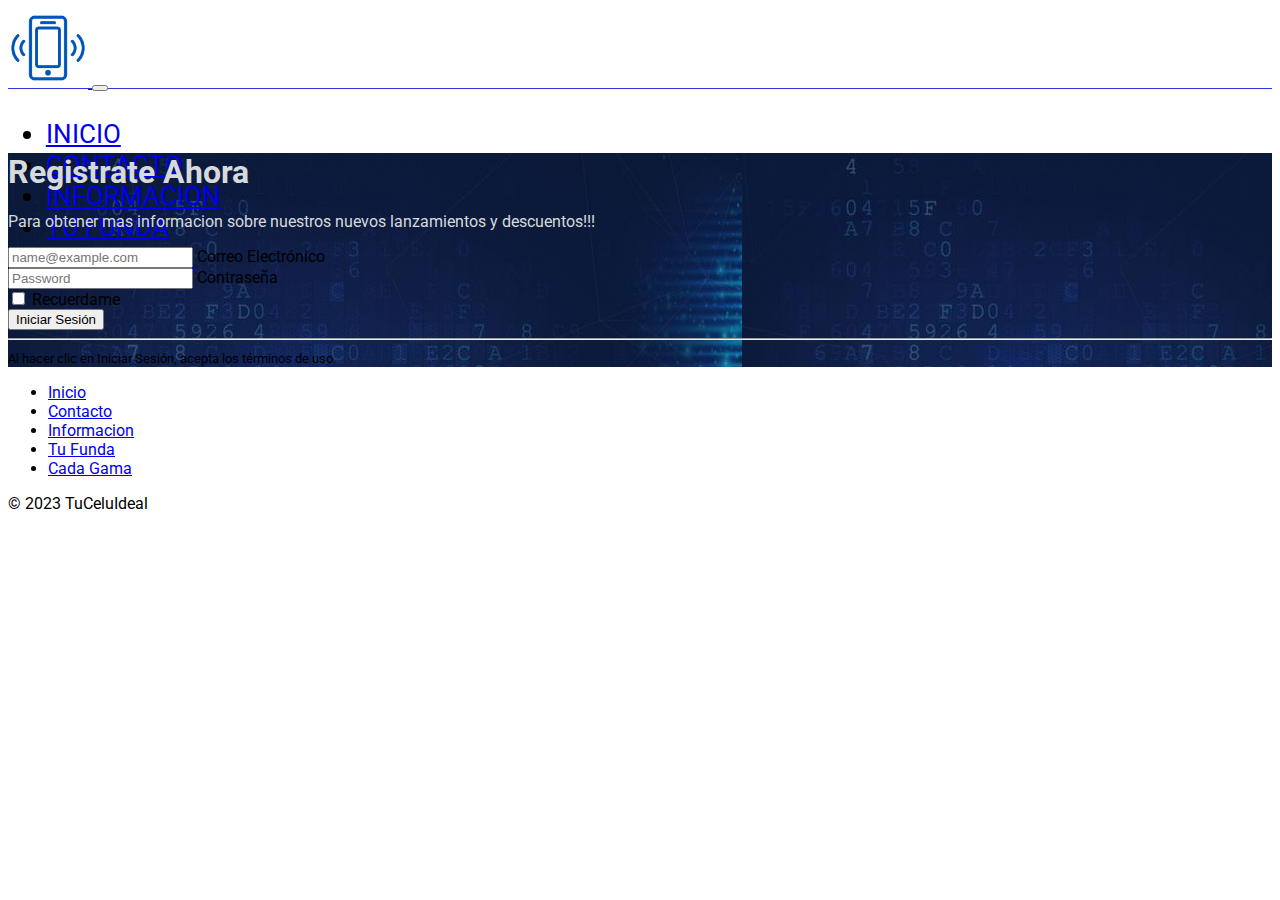
<file: index.html>
<!DOCTYPE html>
<html lang="en">

<head>
    <meta charset="UTF-8">
    <meta name="viewport" content="width=device-width, initial-scale=1.0">
    <link href="https://cdn.jsdelivr.net/npm/bootstrap@5.3.1/dist/css/bootstrap.min.css" rel="stylesheet"
        integrity="sha384-4bw+/aepP/YC94hEpVNVgiZdgIC5+VKNBQNGCHeKRQN+PtmoHDEXuppvnDJzQIu9" crossorigin="anonymous">
    <link rel="stylesheet" href="css/estilos.css">
    <link rel="icon" href="img/icono.png">

    <title>TuCeluIdeal</title>
</head>

<body>

    <header class="navbar navbar-expand-lg bg-body-tertiary fixed-top">

        <nav class="container-fluid">
            <a class="navbar-brand" href="index.html">
                <img class="logo" src="img/icono.png" alt="icono">
            </a>
            <button class="navbar-toggler" type="button" data-bs-toggle="collapse" data-bs-target="#navbarNavDropdown"
                aria-controls="navbarNavDropdown" aria-expanded="false" aria-label="Toggle navigation">
                <span class="navbar-toggler-icon"></span>
            </button>
            <div class="collapse navbar-collapse" id="navbarNavDropdown">
                <ul class="navbar-nav mx-auto fuente">
                    <li class="nav-item">
                        <a class="nav-link" aria-current="page" href="index.html">Inicio</a>
                    </li>
                    <li class="nav-item">
                        <a class="nav-link" href="html/contacto.html">Contacto</a>
                    </li>
                    <li class="nav-item">
                        <a class="nav-link" href="html/informacion.html">Informacion</a>
                    </li>
                    <li class="nav-item">
                        <a class="nav-link" href="/html/tufunda.html">Tu Funda</a>
                    </li>
                    <li class="nav-item">
                        <a class="nav-link" href="/html/cadagama.html">Cada Gama</a>
                    </li>
                </ul>
            </div>
        </nav>
    </header>

    <div class="container col-xl-10 col-xxl-8 px-4 py-5 fondo">
        <div class="row align-items-center g-lg-5 py-5">
            <div class="col-lg-7 text-center text-lg-start textohero">
                <h1 class="display-4 fw-bold lh-1 text-body-emphasis mb-3">Registrate Ahora</h1>
                <p class="col-lg-10 fs-4">Para obtener mas informacion sobre nuestros nuevos lanzamientos y
                    descuentos!!!</p>
            </div>
            <div class="col-md-10 mx-auto col-lg-5">
                <form class="p-4 p-md-5 border rounded-3 bg-body-tertiary">
                    <div class="form-floating mb-3">
                        <input type="email" class="form-control" id="floatingInput" placeholder="name@example.com">
                        <label for="floatingInput">Correo Electrónico</label>
                    </div>
                    <div class="form-floating mb-3">
                        <input type="password" class="form-control" id="floatingPassword" placeholder="Password">
                        <label for="floatingPassword">Contraseña</label>
                    </div>
                    <div class="checkbox mb-3">
                        <label>
                            <input type="checkbox" value="remember-me"> Recuerdame
                        </label>
                    </div>
                    <button class="w-100 btn btn-lg btn-primary" type="submit">Iniciar Sesión</button>
                    <hr class="my-4">
                    <small class="text-body-secondary">Al hacer clic en Iniciar Sesión, acepta los términos de
                        uso.</small>
                </form>
            </div>
        </div>
    </div>

    <footer class="py-3 my-4">
        <ul class="nav justify-content-center border-bottom pb-3 mb-3">
            <li class="nav-item"><a href="/index.html" class="nav-link px-2 text-body-secondary">Inicio</a></li>
            <li class="nav-item"><a href="/html/contacto.html" class="nav-link px-2 text-body-secondary">Contacto</a>
            </li>
            <li class="nav-item"><a href="/html/informacion.html"
                    class="nav-link px-2 text-body-secondary">Informacion</a></li>
            <li class="nav-item"><a href="/html/tufunda.html" class="nav-link px-2 text-body-secondary">Tu Funda</a>
            </li>
            <li class="nav-item"><a href="/html/cadagama.html" class="nav-link px-2 text-body-secondary">Cada Gama</a>
            </li>
        </ul>
        <p class="text-center text-body-secondary">&copy; 2023 TuCeluIdeal</p>
    </footer>

</body>

</html>
</file>
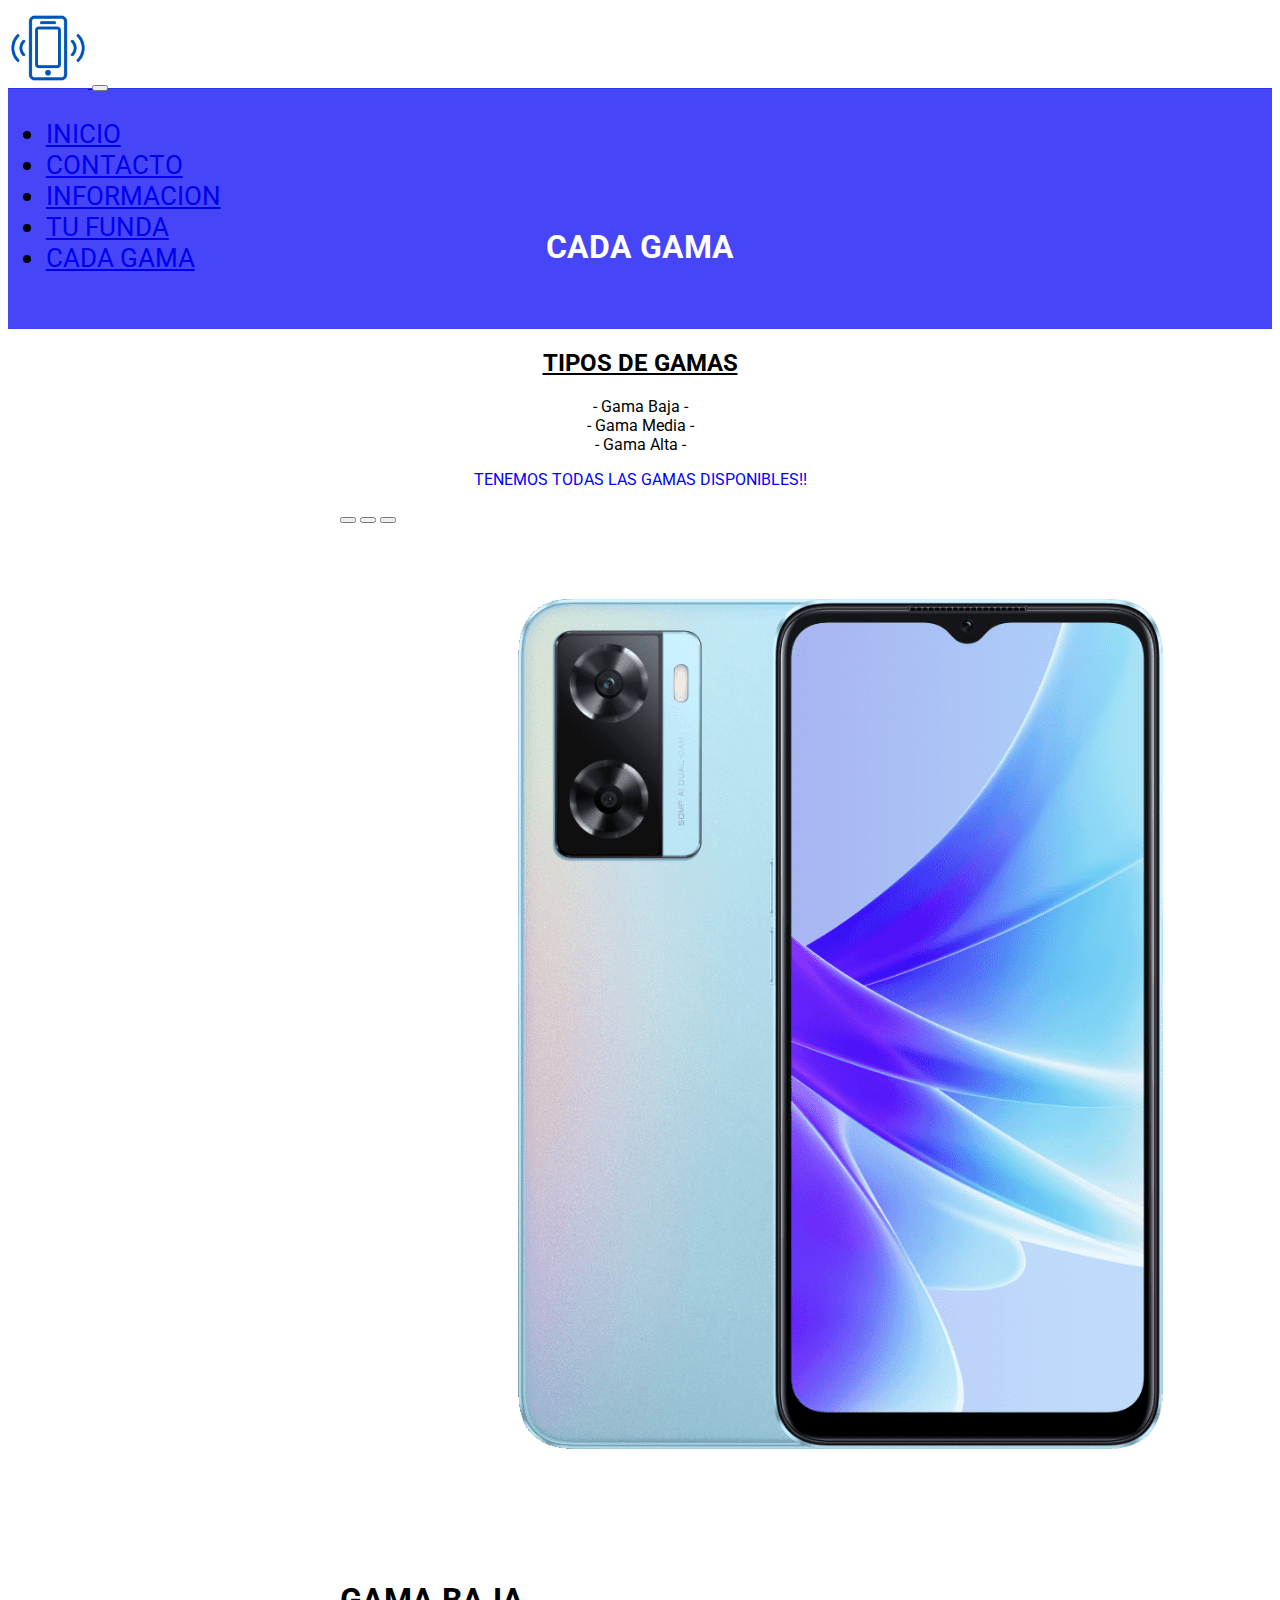
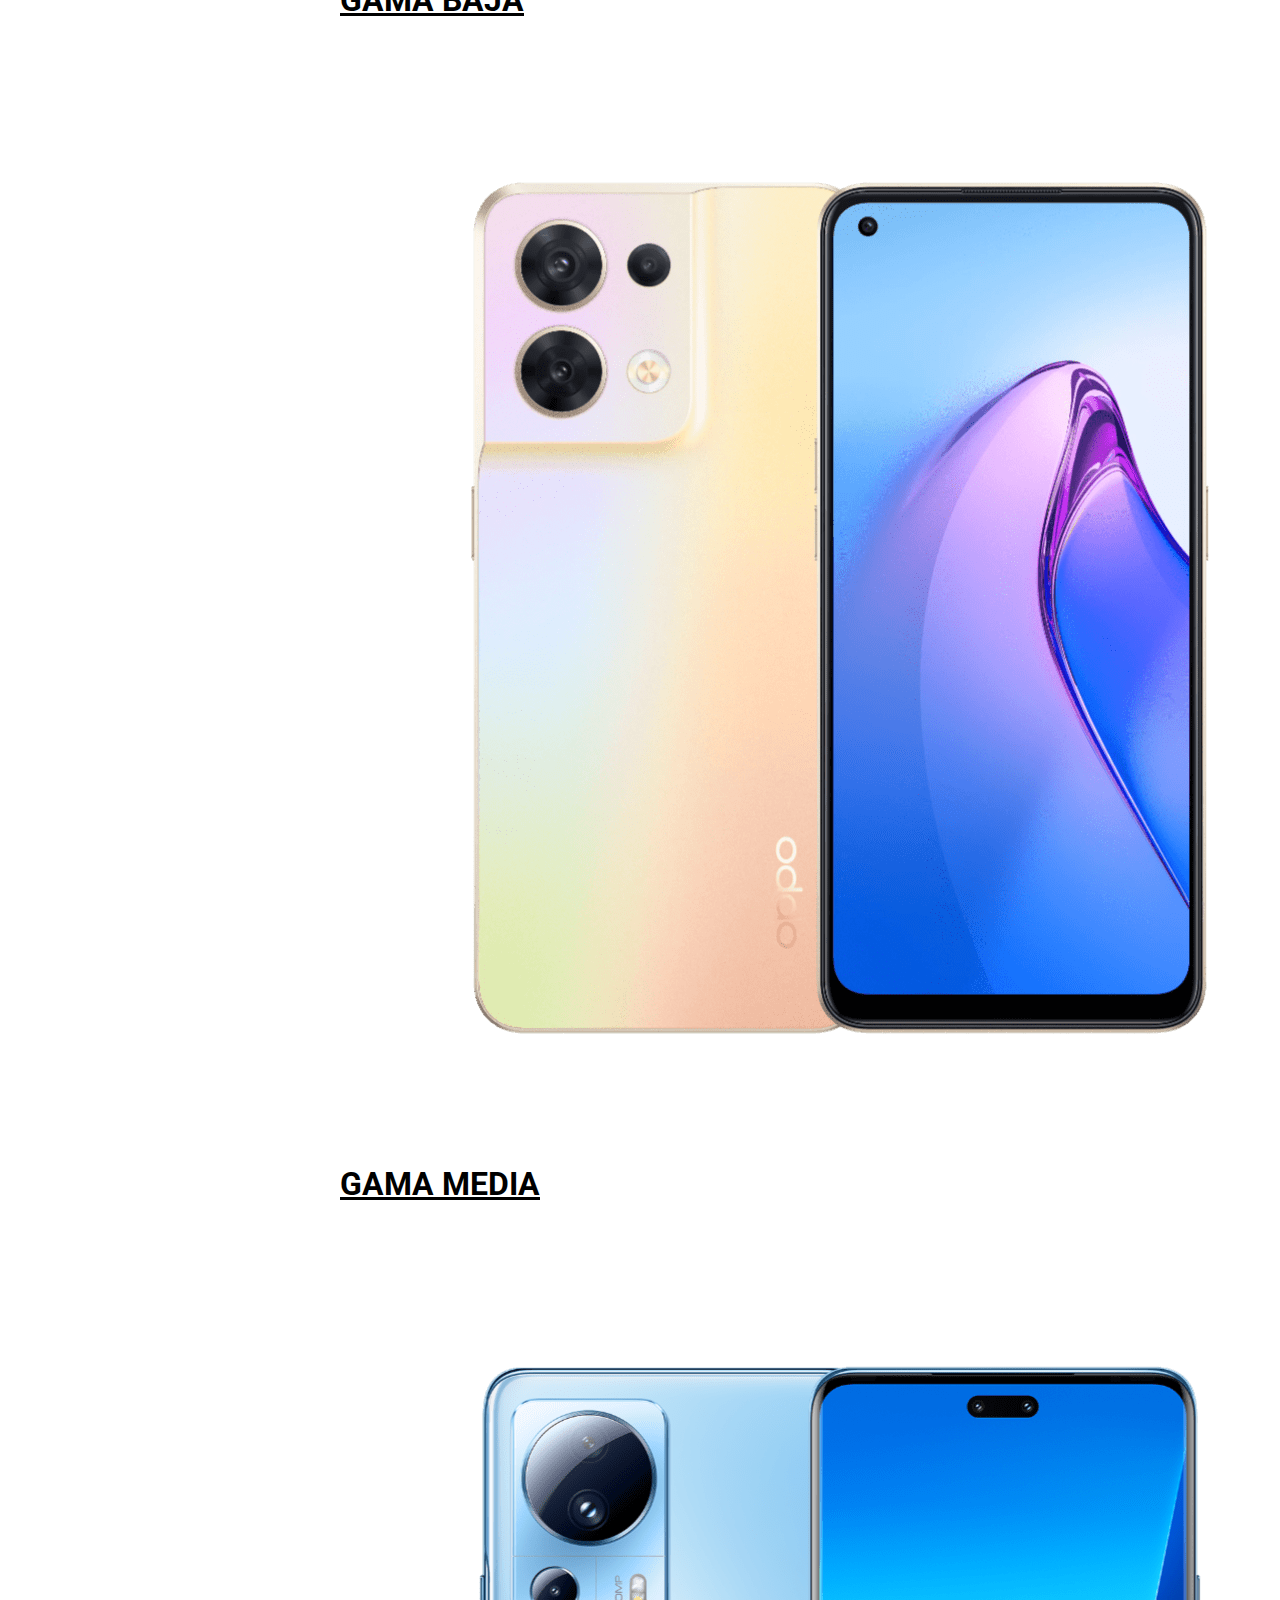
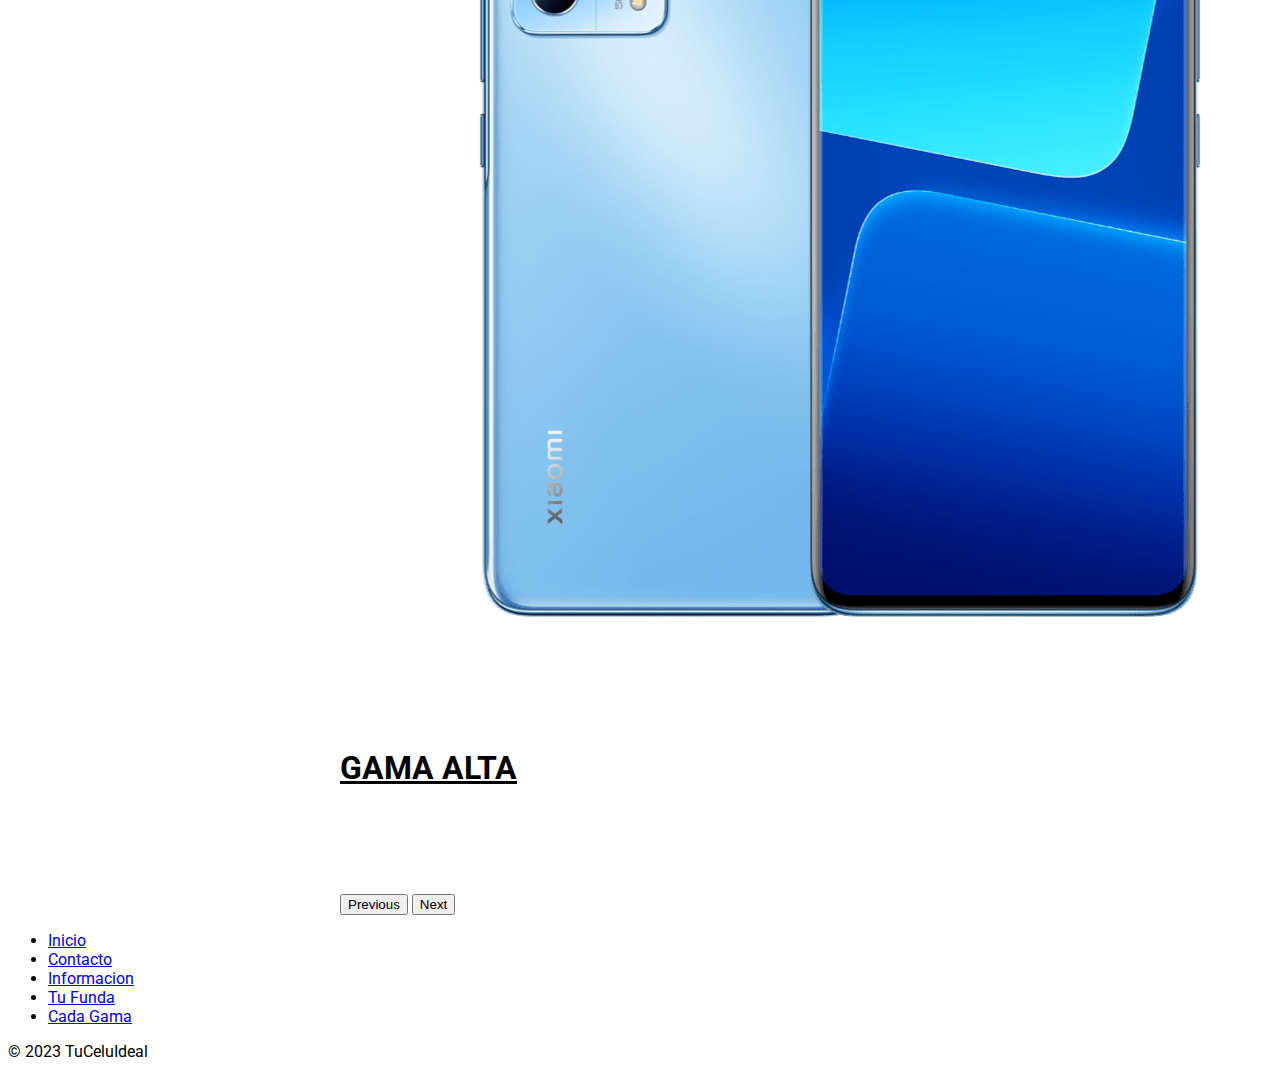
<file: html/cadagama.html>
<!DOCTYPE html>
<html lang="en">

<head>
    <meta charset="UTF-8">
    <meta name="viewport" content="width=device-width, initial-scale=1.0">
    <link href="https://cdn.jsdelivr.net/npm/bootstrap@5.3.1/dist/css/bootstrap.min.css" rel="stylesheet"
        integrity="sha384-4bw+/aepP/YC94hEpVNVgiZdgIC5+VKNBQNGCHeKRQN+PtmoHDEXuppvnDJzQIu9" crossorigin="anonymous">
    <link rel="stylesheet" href="../css/estilos.css">
    <link rel="icon" href="../img/icono.png">
    <title>TuCeluIdeal</title>
</head>

<body>

    <header class="navbar navbar-expand-lg bg-body-tertiary fixed-top">

        <nav class="container-fluid">
            <a class="navbar-brand" href="../index.html">
                <img class="logo" src="../img/icono.png" alt="icono">
            </a>
            <button class="navbar-toggler" type="button" data-bs-toggle="collapse" data-bs-target="#navbarNavDropdown"
                aria-controls="navbarNavDropdown" aria-expanded="false" aria-label="Toggle navigation">
                <span class="navbar-toggler-icon"></span>
            </button>
            <div class="collapse navbar-collapse" id="navbarNavDropdown">
                <ul class="navbar-nav mx-auto fuente">
                    <li class="nav-item">
                        <a class="nav-link" aria-current="page" href="../index.html">Inicio</a>
                    </li>
                    <li class="nav-item">
                        <a class="nav-link" href="../html/contacto.html">Contacto</a>
                    </li>
                    <li class="nav-item">
                        <a class="nav-link" href="../html/informacion.html">Informacion</a>
                    </li>
                    <li class="nav-item">
                        <a class="nav-link" href="../html/tufunda.html">Tu Funda</a>
                    </li>
                    <li class="nav-item">
                        <a class="nav-link" href="../html/cadagama.html">Cada Gama</a>
                    </li>
                </ul>
            </div>
        </nav>
    </header>

    <div class="contacto mt-1">
        <h2>CADA GAMA</h2>
    </div>

    <main>
        <h2 class="qscadagama"> TIPOS DE GAMAS</h2>
        <nav class="gamas">
            <li>- Gama Baja -</li>
            <li>- Gama Media -</li>
            <li>- Gama Alta -</li>
        </nav>
        <p class="disponibles">TENEMOS TODAS LAS GAMAS DISPONIBLES!!</p>
    </main>

    <div id="carouselExampleCaptions" class="carousel slide" style="max-width: 600px; margin: 0 auto;">
        <div class="carousel-indicators">
            <button type="button" data-bs-target="#carouselExampleCaptions" data-bs-slide-to="0" class="active"
                aria-current="true" aria-label="Slide 1"></button>
            <button type="button" data-bs-target="#carouselExampleCaptions" data-bs-slide-to="1"
                aria-label="Slide 2"></button>
            <button type="button" data-bs-target="#carouselExampleCaptions" data-bs-slide-to="2"
                aria-label="Slide 3"></button>
        </div>
        <div class="carousel-inner">
            <div class="carousel-item active">
                <img src="../img/gamabaja.png" class="d-block w-100" alt="gama baja">
                <div class="carousel-caption d-none d-md-block">
                    <h5>GAMA BAJA</h5>
                    <p class="parrafocarrousel">Éstos, suelen ofrecer un equilibrio entre precio y funcionalidad</p>
                </div>
            </div>
            <div class="carousel-item">
                <img src="../img/gamamedia.png" class="d-block w-100" alt="gama media">
                <div class="carousel-caption d-none d-md-block">
                    <h5>GAMA MEDIA</h5>
                    <p class="parrafocarrousel">Éstos suelen ofrecer un equilibrio entre precio y funcionalidad</p>
                </div>
            </div>
            <div class="carousel-item">
                <img src="../img/gamaalta.png" class="d-block w-100" alt="gama alta">
                <div class="carousel-caption d-none d-md-block">
                    <h5>GAMA ALTA</h5>
                    <p class="parrafocarrousel">Éstos suelen ser los modelos más avanzados y ofrecen lo último en
                        tecnología y funcionalidad</p>
                </div>
            </div>
        </div>
        <button class="carousel-control-prev" type="button" data-bs-target="#carouselExampleCaptions"
            data-bs-slide="prev">
            <span class="carousel-control-prev-icon" aria-hidden="true"></span>
            <span class="visually-hidden">Previous</span>
        </button>
        <button class="carousel-control-next" type="button" data-bs-target="#carouselExampleCaptions"
            data-bs-slide="next">
            <span class="carousel-control-next-icon" aria-hidden="true"></span>
            <span class="visually-hidden">Next</span>
        </button>
    </div>




    <footer class="py-3 my-4">
        <ul class="nav justify-content-center border-bottom pb-3 mb-3">
            <li class="nav-item"><a href="..index.html" class="nav-link px-2 text-body-secondary">Inicio</a></li>
            <li class="nav-item"><a href="../html/contacto.html" class="nav-link px-2 text-body-secondary">Contacto</a>
            </li>
            <li class="nav-item"><a href="../html/informacion.html"
                    class="nav-link px-2 text-body-secondary">Informacion</a></li>
            <li class="nav-item"><a href="../html/tufunda.html" class="nav-link px-2 text-body-secondary">Tu Funda</a>
            </li>
            <li class="nav-item"><a href="../html/cadagama.html" class="nav-link px-2 text-body-secondary">Cada Gama</a>
            </li>
        </ul>
        <p class="text-center text-body-secondary">&copy; 2023 TuCeluIdeal</p>
    </footer>





    <script src="https://cdn.jsdelivr.net/npm/bootstrap@5.3.1/dist/js/bootstrap.bundle.min.js"
        integrity="sha384-HwwvtgBNo3bZJJLYd8oVXjrBZt8cqVSpeBNS5n7C8IVInixGAoxmnlMuBnhbgrkm"
        crossorigin="anonymous"></script>

</body>

</html>
</file>
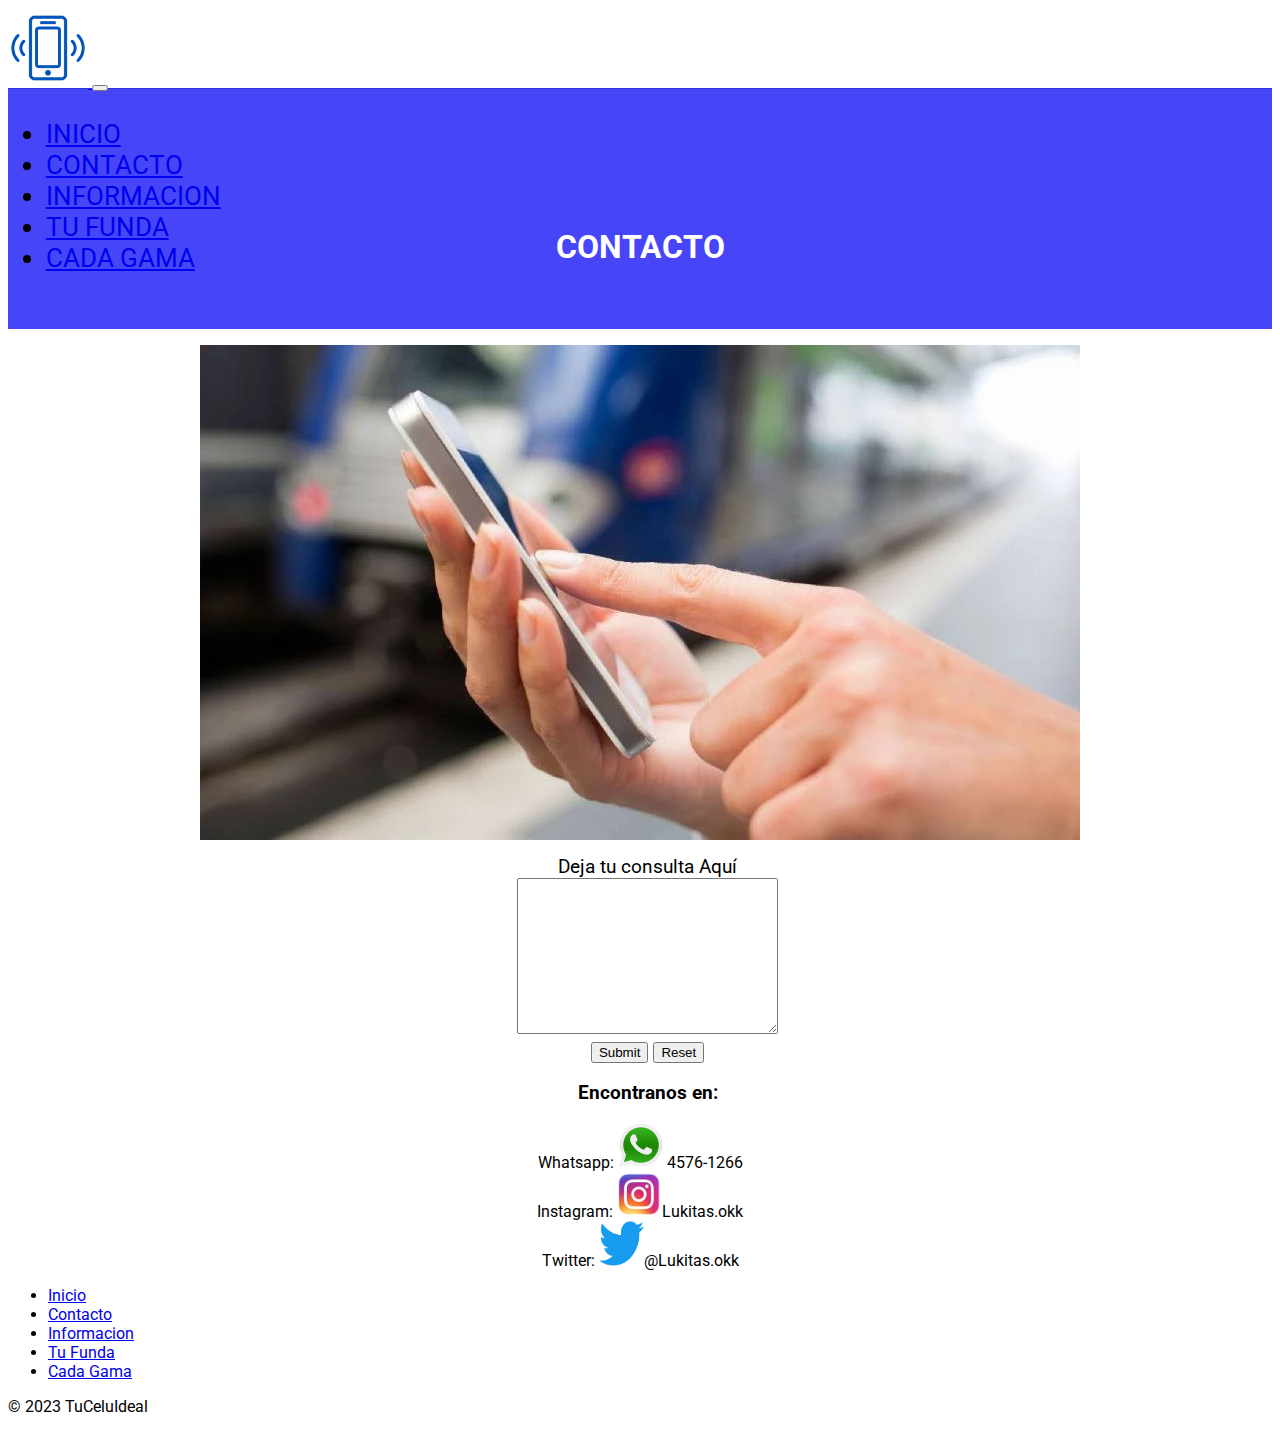
<file: html/contacto.html>
<!DOCTYPE html>
<html lang="en">

<head>
    <meta charset="UTF-8">
    <meta name="viewport" content="width=device-width, initial-scale=1.0">
    <link href="https://cdn.jsdelivr.net/npm/bootstrap@5.3.1/dist/css/bootstrap.min.css" rel="stylesheet"
        integrity="sha384-4bw+/aepP/YC94hEpVNVgiZdgIC5+VKNBQNGCHeKRQN+PtmoHDEXuppvnDJzQIu9" crossorigin="anonymous">
    <link rel="stylesheet" href="../css/estilos.css">
    <link rel="icon" href="../img/icono.png">
    <title>TuCeluIdeal</title>
</head>

<body>

    <header class="navbar navbar-expand-lg bg-body-tertiary fixed-top">

        <nav class="container-fluid">
            <a class="navbar-brand" href="../index.html">
                <img class="logo" src="../img/icono.png" alt="icono">
            </a>
            <button class="navbar-toggler" type="button" data-bs-toggle="collapse" data-bs-target="#navbarNavDropdown"
                aria-controls="navbarNavDropdown" aria-expanded="false" aria-label="Toggle navigation">
                <span class="navbar-toggler-icon"></span>
            </button>
            <div class="collapse navbar-collapse" id="navbarNavDropdown">
                <ul class="navbar-nav mx-auto fuente">
                    <li class="nav-item">
                        <a class="nav-link" aria-current="page" href="../index.html">Inicio</a>
                    </li>
                    <li class="nav-item">
                        <a class="nav-link" href="../html/contacto.html">Contacto</a>
                    </li>
                    <li class="nav-item">
                        <a class="nav-link" href="../html/informacion.html">Informacion</a>
                    </li>
                    <li class="nav-item">
                        <a class="nav-link" href="../html/tufunda.html">Tu Funda</a>
                    </li>
                    <li class="nav-item">
                        <a class="nav-link" href="../html/cadagama.html">Cada Gama</a>
                    </li>
                </ul>
            </div>
        </nav>
    </header>



    <main>
        <div class="contacto mt-1 ">
            <h2>Contacto</h2>
        </div>

        <img class="fondouno" src="../img/fondodos.png" alt="fondo-contacto">
        <form class="box">Deja tu consulta Aquí <br> <textarea id="" cols="30" rows="10"></textarea><br>
            <input type="submit">
            <input type="reset">
        </form>


        <div class="todo">
            <h3 class="red">Encontranos en:</h3>
            <li>Whatsapp: <img class="wpp" src="../img/wpp.png" alt="whatsapp"> 4576-1266</li>
            <li>Instagram: <img class="wpp" src="../img/ig.png" alt="Instagram">Lukitas.okk</li>
            <li>Twitter: <img class="wpp" src="../img/tw.png" alt="Twitter">@Lukitas.okk</li>

        </div>

    </main>


    <footer class="py-3 my-4">
        <ul class="nav justify-content-center border-bottom pb-3 mb-3">
            <li class="nav-item"><a href="../index.html" class="nav-link px-2 text-body-secondary">Inicio</a></li>
            <li class="nav-item"><a href="../html/contacto.html" class="nav-link px-2 text-body-secondary">Contacto</a>
            </li>
            <li class="nav-item"><a href="../html/informacion.html"
                    class="nav-link px-2 text-body-secondary">Informacion</a></li>
            <li class="nav-item"><a href="../html/tufunda.html" class="nav-link px-2 text-body-secondary">Tu Funda</a>
            </li>
            <li class="nav-item"><a href="../html/cadagama.html" class="nav-link px-2 text-body-secondary">Cada Gama</a>
            </li>
        </ul>
        <p class="text-center text-body-secondary">&copy; 2023 TuCeluIdeal</p>
    </footer>


    <script src="https://cdn.jsdelivr.net/npm/bootstrap@5.3.1/dist/js/bootstrap.bundle.min.js"
        integrity="sha384-HwwvtgBNo3bZJJLYd8oVXjrBZt8cqVSpeBNS5n7C8IVInixGAoxmnlMuBnhbgrkm"
        crossorigin="anonymous"></script>


</body>

</html>
</file>
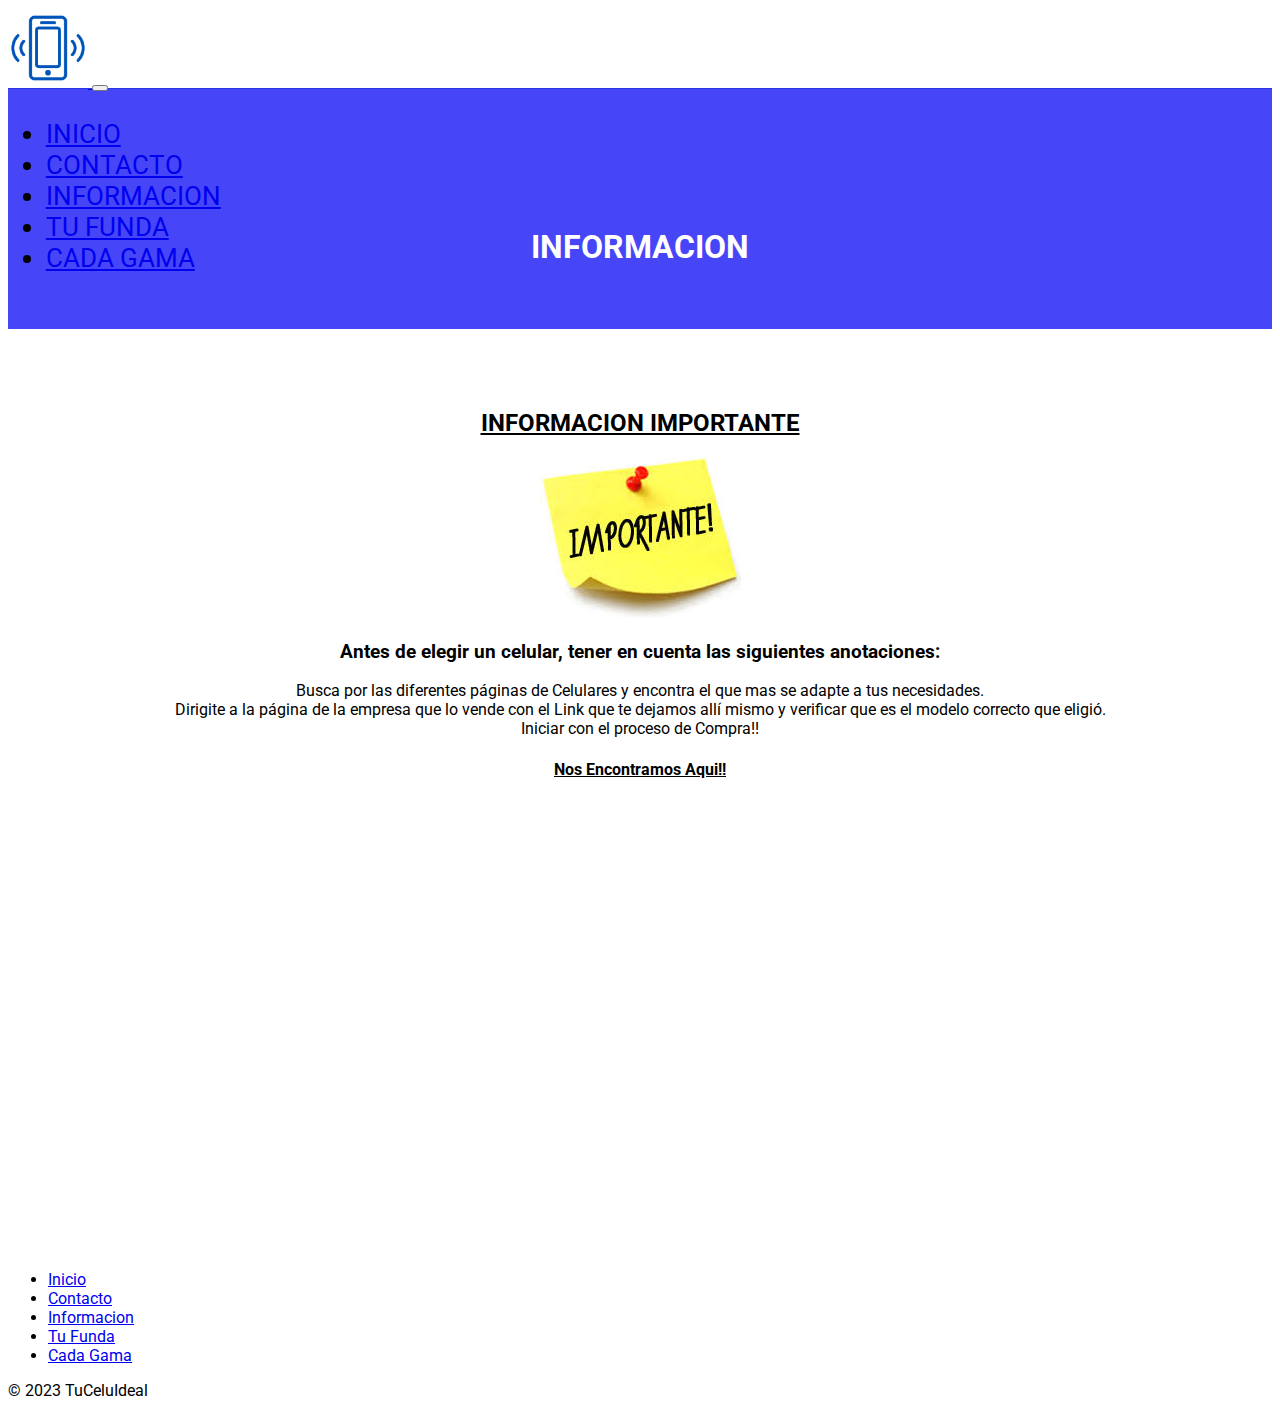
<file: html/informacion.html>
<!DOCTYPE html>
<html lang="en">

<head>
    <meta charset="UTF-8">
    <meta name="viewport" content="width=device-width, initial-scale=1.0">
    <link href="https://cdn.jsdelivr.net/npm/bootstrap@5.3.1/dist/css/bootstrap.min.css" rel="stylesheet"
        integrity="sha384-4bw+/aepP/YC94hEpVNVgiZdgIC5+VKNBQNGCHeKRQN+PtmoHDEXuppvnDJzQIu9" crossorigin="anonymous">
    <link rel="stylesheet" href="../css/estilos.css">
    <link rel="icon" href="../img/icono.png">
    <title>TuCeluIdeal</title>
</head>

<body>
    <header class="navbar navbar-expand-lg bg-body-tertiary fixed-top">

        <nav class="container-fluid">
            <a class="navbar-brand" href="../index.html">
                <img class="logo" src="../img/icono.png" alt="icono">
            </a>
            <button class="navbar-toggler" type="button" data-bs-toggle="collapse" data-bs-target="#navbarNavDropdown"
                aria-controls="navbarNavDropdown" aria-expanded="false" aria-label="Toggle navigation">
                <span class="navbar-toggler-icon"></span>
            </button>
            <div class="collapse navbar-collapse" id="navbarNavDropdown">
                <ul class="navbar-nav mx-auto fuente">
                    <li class="nav-item">
                        <a class="nav-link" aria-current="page" href="../index.html">Inicio</a>
                    </li>
                    <li class="nav-item">
                        <a class="nav-link" href="../html/contacto.html">Contacto</a>
                    </li>
                    <li class="nav-item">
                        <a class="nav-link" href="../html/informacion.html">Informacion</a>
                    </li>
                    <li class="nav-item">
                        <a class="nav-link" href="../html/tufunda.html">Tu Funda</a>
                    </li>
                    <li class="nav-item">
                        <a class="nav-link" href="../html/cadagama.html">Cada Gama</a>
                    </li>
                </ul>
            </div>
        </nav>
    </header>




    <div class="contacto mt-1">
        <h2>Informacion</h2>
    </div>
    <main class="info">
        <h2 class="qsinfo">INFORMACION IMPORTANTE</h2>
        <img src="../img/infoimp.png" alt="">

        <h3 class="verdeinfo">Antes de elegir un celular, tener en cuenta las siguientes anotaciones:</h3>

        <nav>
            <div>
                <li> Busca por las diferentes páginas de Celulares y encontra el que mas se adapte a tus necesidades.
                </li>
                <li> Dirigite a la página de la empresa que lo vende con el Link que te dejamos allí mismo y verificar
                    que es el modelo correcto que eligió.</li>

                <li> Iniciar con el proceso de Compra!!</li>

                <h4>Nos Encontramos Aqui!!</h4>

                <iframe
                    src="https://www.google.com/maps/embed?pb=!1m18!1m12!1m3!1d13143.87745050859!2d-58.49945952823705!3d-34.554331095174895!2m3!1f0!2f0!3f0!3m2!1i1024!2i768!4f13.1!3m3!1m2!1s0x95bcb6ecec1f5741%3A0x42502844d305770b!2sSaavedra%2C%20CABA!5e0!3m2!1ses!2sar!4v1688419406159!5m2!1ses!2sar"
                    width="400" height="450" style="border: 0;" allowfullscreen="" loading="lazy"
                    referrerpolicy="no-referrer-when-downgrade">
                </iframe>
            </div>
        </nav>

    </main>



    <footer class="py-3 my-4">
        <ul class="nav justify-content-center border-bottom pb-3 mb-3">
            <li class="nav-item"><a href="../index.html" class="nav-link px-2 text-body-secondary">Inicio</a></li>
            <li class="nav-item"><a href="../html/contacto.html" class="nav-link px-2 text-body-secondary">Contacto</a>
            </li>
            <li class="nav-item"><a href="../html/informacion.html"
                    class="nav-link px-2 text-body-secondary">Informacion</a></li>
            <li class="nav-item"><a href="../html/tufunda.html" class="nav-link px-2 text-body-secondary">Tu Funda</a>
            </li>
            <li class="nav-item"><a href="../html/cadagama.html" class="nav-link px-2 text-body-secondary">Cada Gama</a>
            </li>
        </ul>
        <p class="text-center text-body-secondary">&copy; 2023 TuCeluIdeal</p>
    </footer>




    <script src="https://cdn.jsdelivr.net/npm/bootstrap@5.3.1/dist/js/bootstrap.bundle.min.js"
        integrity="sha384-HwwvtgBNo3bZJJLYd8oVXjrBZt8cqVSpeBNS5n7C8IVInixGAoxmnlMuBnhbgrkm"
        crossorigin="anonymous"></script>



</body>

</html>
</file>
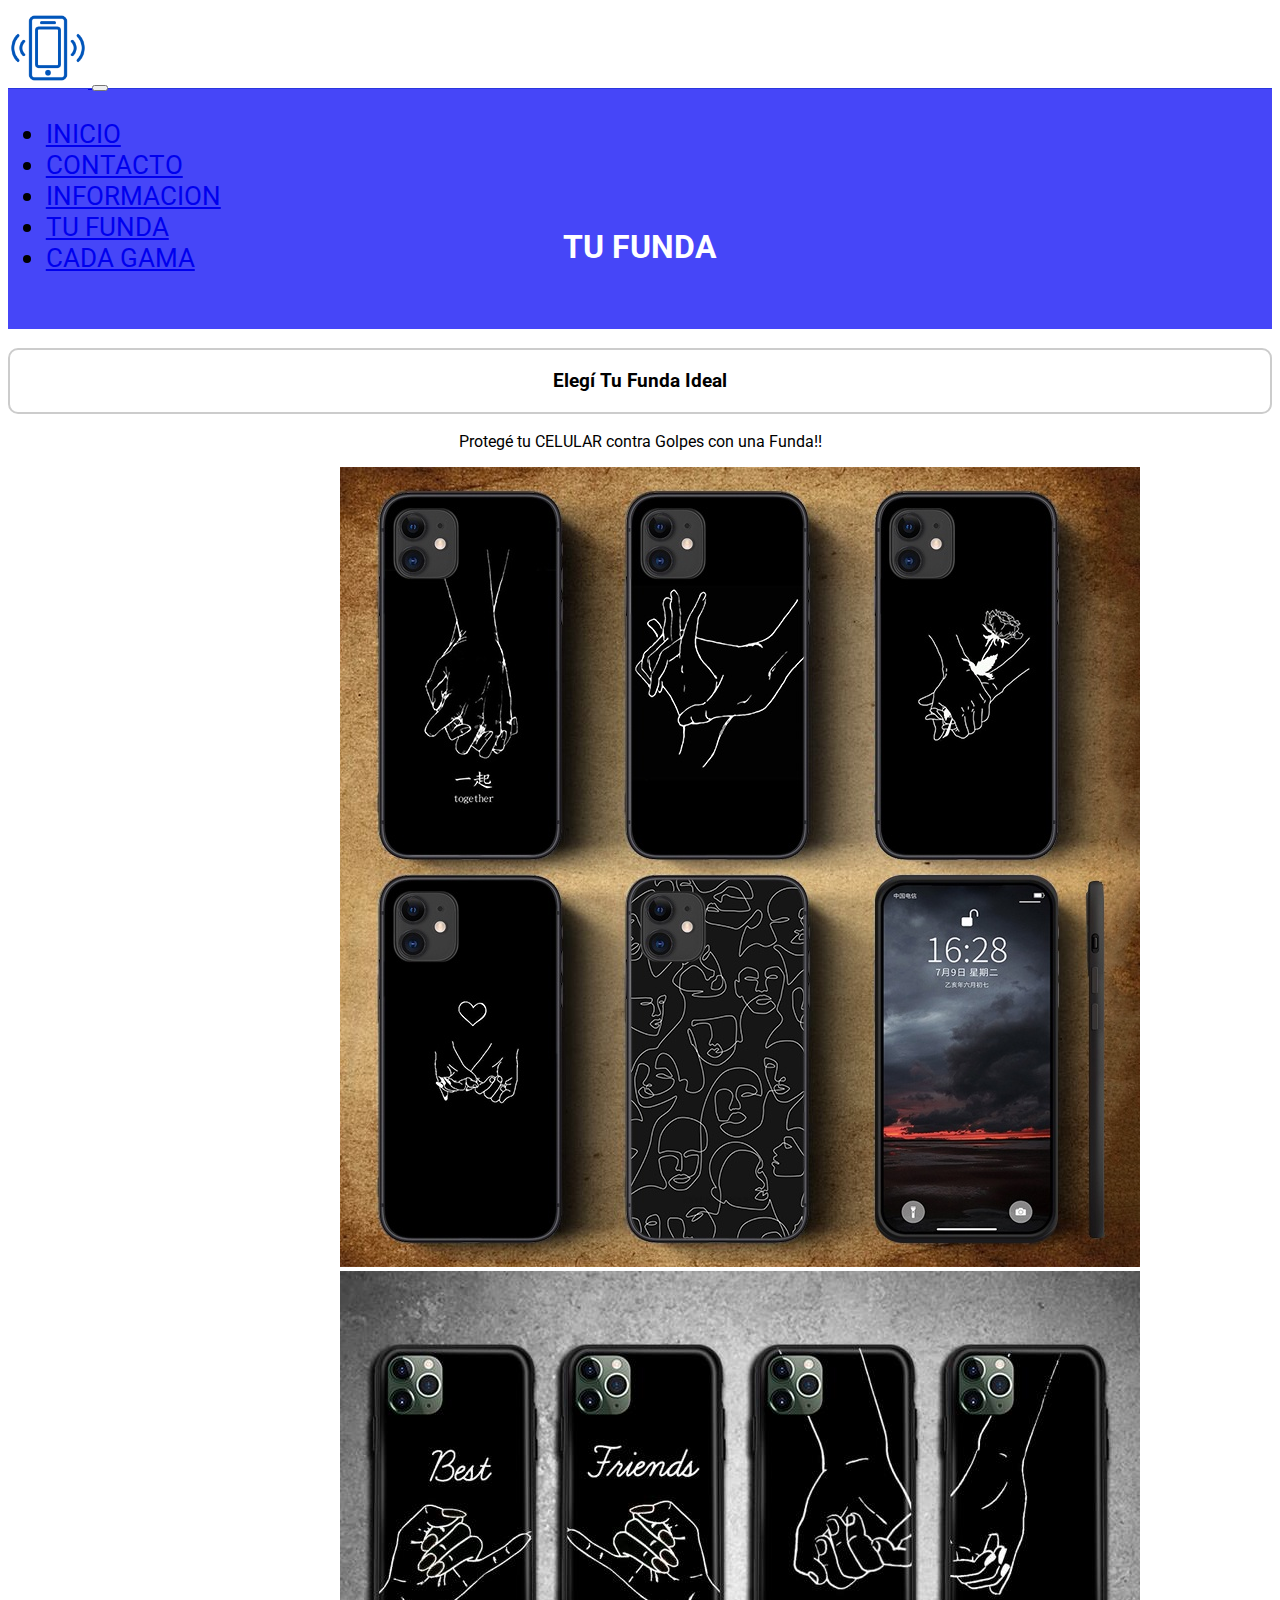
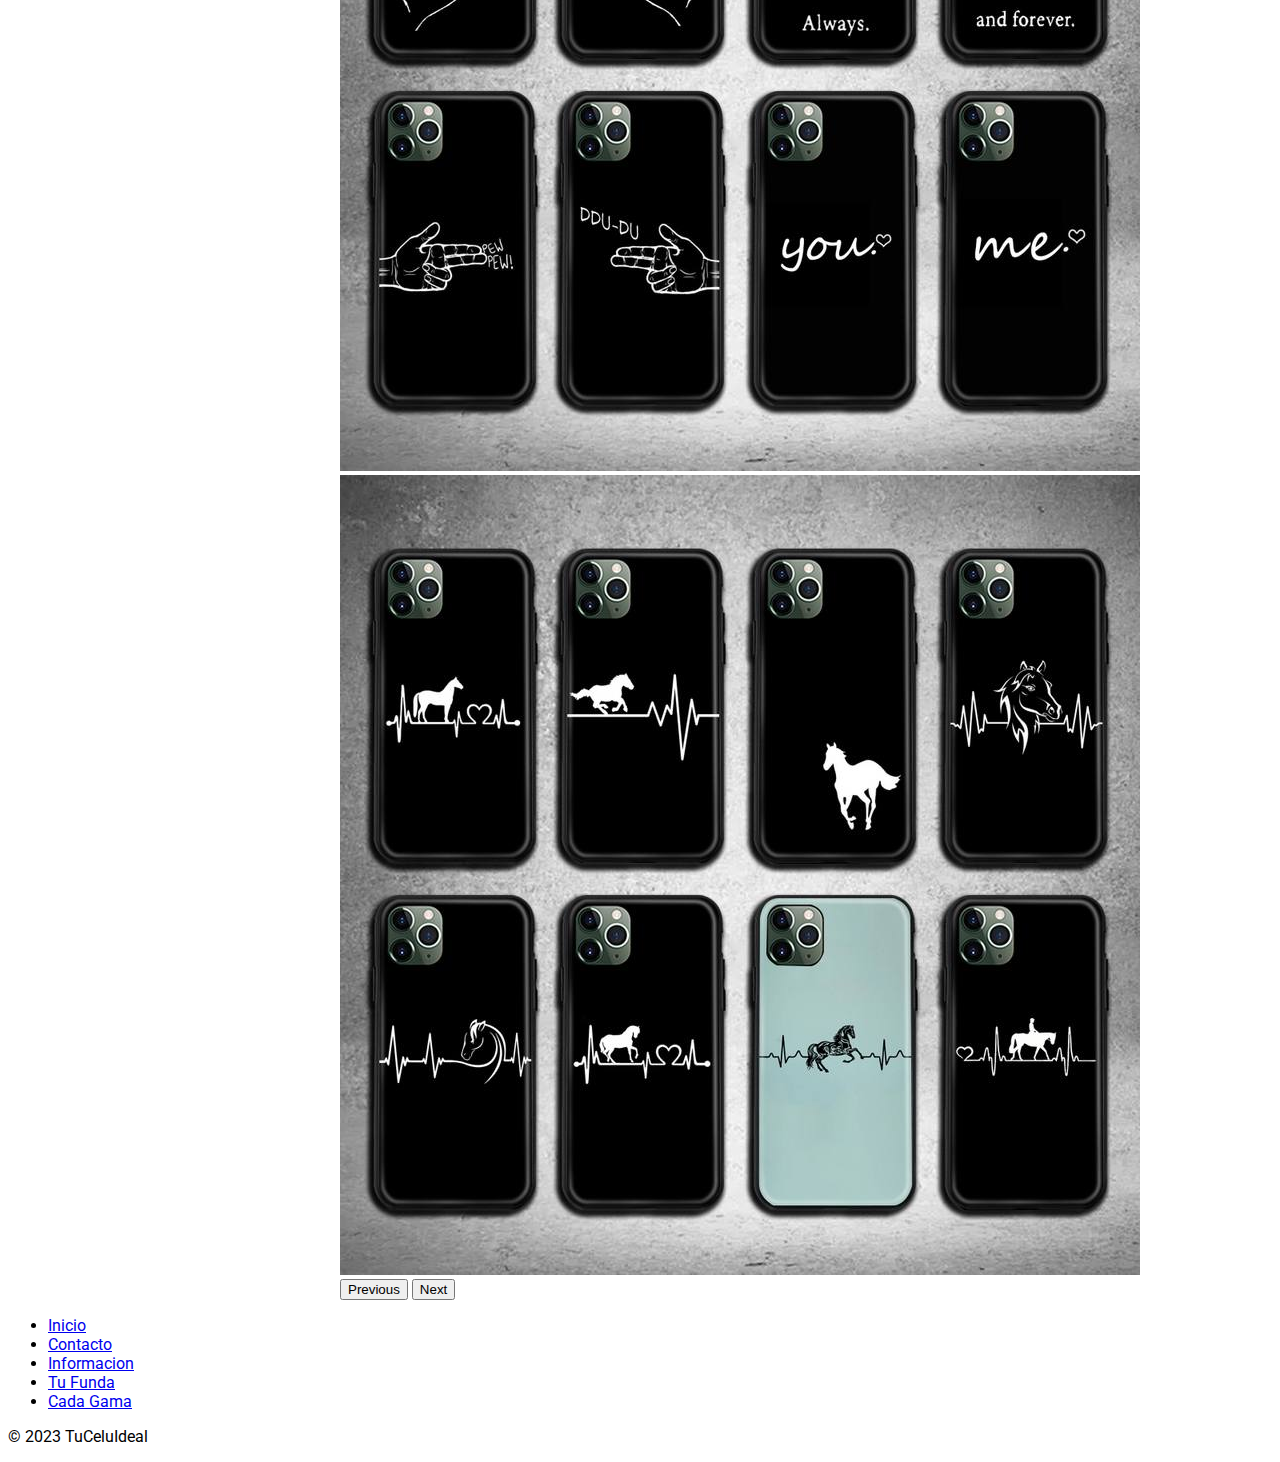
<file: html/tufunda.html>
<!DOCTYPE html>
<html lang="en">

<head>
    <meta charset="UTF-8">
    <meta name="viewport" content="width=device-width, initial-scale=1.0">
    <link href="https://cdn.jsdelivr.net/npm/bootstrap@5.3.1/dist/css/bootstrap.min.css" rel="stylesheet"
        integrity="sha384-4bw+/aepP/YC94hEpVNVgiZdgIC5+VKNBQNGCHeKRQN+PtmoHDEXuppvnDJzQIu9" crossorigin="anonymous">
    <link rel="stylesheet" href="../css/estilos.css">
    <link rel="icon" href="../img/icono.png">
    <title>TuCeluIdeal</title>
</head>

<body>


    <header class="navbar navbar-expand-lg bg-body-tertiary fixed-top">

        <nav class="container-fluid">
            <a class="navbar-brand" href="../index.html">
                <img class="logo" src="../img/icono.png" alt="icono">
            </a>
            <button class="navbar-toggler" type="button" data-bs-toggle="collapse" data-bs-target="#navbarNavDropdown"
                aria-controls="navbarNavDropdown" aria-expanded="false" aria-label="Toggle navigation">
                <span class="navbar-toggler-icon"></span>
            </button>
            <div class="collapse navbar-collapse" id="navbarNavDropdown">
                <ul class="navbar-nav mx-auto fuente">
                    <li class="nav-item">
                        <a class="nav-link" aria-current="page" href="../index.html">Inicio</a>
                    </li>
                    <li class="nav-item">
                        <a class="nav-link" href="../html/contacto.html">Contacto</a>
                    </li>
                    <li class="nav-item">
                        <a class="nav-link" href="../html/informacion.html">Informacion</a>
                    </li>
                    <li class="nav-item">
                        <a class="nav-link" href="../html/tufunda.html">Tu Funda</a>
                    </li>
                    <li class="nav-item">
                        <a class="nav-link" href="../html/cadagama.html">Cada Gama</a>
                    </li>
                </ul>
            </div>
        </nav>
    </header>

    <div class="contacto mt-1">
        <h2>TU FUNDA</h2>
    </div>

    <main class="fundamain p-3 bg-light rounded">
        <h3 class="subtitulofunda">Elegí Tu Funda Ideal</h3>

        <p class="verdefunda">Protegé tu CELULAR contra Golpes con una Funda!!</p>

    </main>
    <div id="carouselExample" class="carousel slide" style="max-width: 600px; margin: 0 auto;">
        <div class="carousel-inner">
            <div class="carousel-item active">
                <img src="../img/fundauno.png" class="d-block w-100 imgcarousel" alt="fundauno">
            </div>
            <div class="carousel-item">
                <img src="../img/fundados.png" class="d-block w-100 imgcarousel" alt="fundados">
            </div>
            <div class="carousel-item">
                <img src="../img/fundatres.png" class="d-block w-100 imgcarousel" alt="fundatres">
            </div>
        </div>
        <button class="carousel-control-prev" type="button" data-bs-target="#carouselExample" data-bs-slide="prev">
            <span class="carousel-control-prev-icon" aria-hidden="true"></span>
            <span class="visually-hidden">Previous</span>
        </button>
        <button class="carousel-control-next" type="button" data-bs-target="#carouselExample" data-bs-slide="next">
            <span class="carousel-control-next-icon" aria-hidden="true"></span>
            <span class="visually-hidden">Next</span>
        </button>
    </div>






    <footer class="py-3 my-4">
        <ul class="nav justify-content-center border-bottom pb-3 mb-3">
            <li class="nav-item"><a href="../index.html" class="nav-link px-2 text-body-secondary">Inicio</a></li>
            <li class="nav-item"><a href="../html/contacto.html" class="nav-link px-2 text-body-secondary">Contacto</a>
            </li>
            <li class="nav-item"><a href="../html/informacion.html"
                    class="nav-link px-2 text-body-secondary">Informacion</a></li>
            <li class="nav-item"><a href="../html/tufunda.html" class="nav-link px-2 text-body-secondary">Tu Funda</a>
            </li>
            <li class="nav-item"><a href="../html/cadagama.html" class="nav-link px-2 text-body-secondary">Cada Gama</a>
            </li>
        </ul>
        <p class="text-center text-body-secondary">&copy; 2023 TuCeluIdeal</p>
    </footer>





    <script src="https://cdn.jsdelivr.net/npm/bootstrap@5.3.1/dist/js/bootstrap.bundle.min.js"
        integrity="sha384-HwwvtgBNo3bZJJLYd8oVXjrBZt8cqVSpeBNS5n7C8IVInixGAoxmnlMuBnhbgrkm"
        crossorigin="anonymous"></script>

</body>

</html>
</file>
<file: css/estilos.css>
@import url('https://fonts.googleapis.com/css2?family=Roboto:wght@100&display=swap');

body{
    font-family: 'Roboto', sans-serif;
}

/*Header*/

header{
   border-bottom: 1px solid rgb(43, 55, 223) ; 
   height: 5rem;
}
.container{
    margin-top: 4rem;
}

.logo{
    width: 5rem;
}

.fuente{
    font-size: 0.7cm;
    padding-left: 1cm;
    text-transform: uppercase;
}

/*Hero*/
.textohero{
    color: rgb(214, 218, 221); 
}
.fuente li a:hover{
    background-color: rgb(77, 77, 255); 
}
.fondo{
    background-image: url("../img/fondo.png");
}

/*Contacto*/

.contacto{
    background-color: rgb(70, 70, 248);
    color: white;
    text-transform: uppercase;
    font-weight: bold;
    padding: 7rem;
    margin-bottom: 1rem;
     height: 1rem;
}
.contacto h2{
    font-size: 2rem;
    text-align: center;
}
.red{
    padding-left: 0.4cm;
    text-align: center;
}
.wpp{
    width: 45px;
    height: 45px; 
}
.todo{
    text-align: center;
}

.box{
    padding-left: 0.4cm ;
    font-size: larger;
    margin-top: 0.4cm;
    text-align: center;
}
.fondouno{
    display: block; 
  margin: 0 auto;
  max-width: 100%; 
  height: auto;
}

/*Informacion*/

.info{
    text-align: center;
    margin-top: 5rem;
}
.qsinfo{
    text-decoration: underline;
}
h4{
    text-decoration:underline;
}

/*TuFunda*/

.fundamain{
    text-align: center;

}
.subtitulofunda{
    border: 2px solid #ccc; 
    border-radius: 10px; 
    padding: 20px;
}

/*Cadagama*/

.qscadagama{
    text-align: center;
    text-decoration: underline;
}
.disponibles{
    text-align: center;
    color: blue;
}
.gamas{
    text-align: center;
}
h5{
    color:black;
    text-decoration: underline;
    font-size: 2rem;
    
    
}
.parrafocarrousel{
    color: white;
}
</file>
